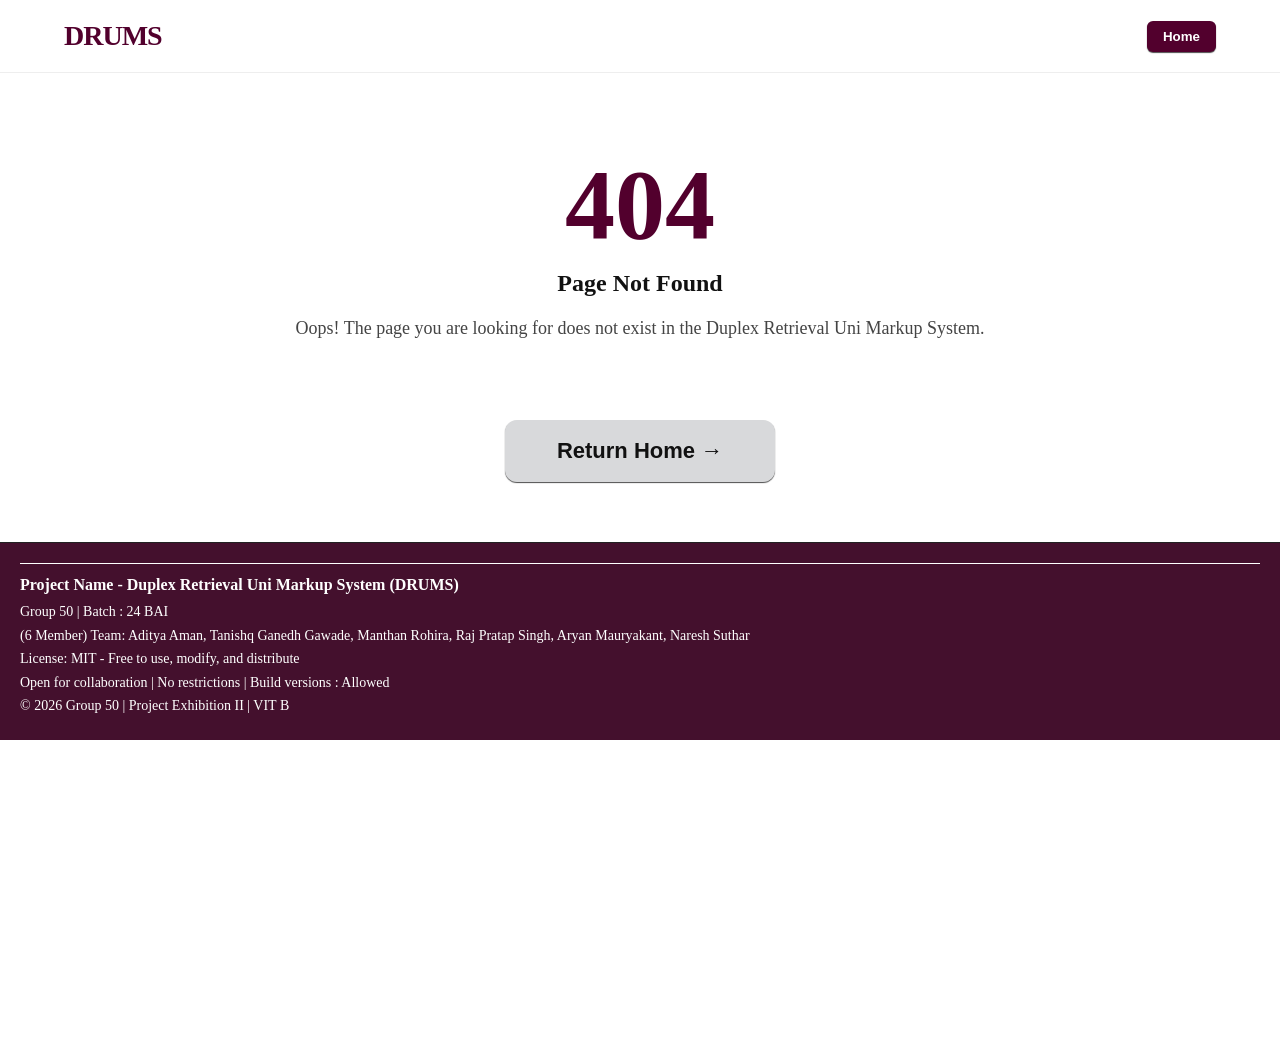
<file: index.html>
<!DOCTYPE html>
<html lang="en">

<head>
    <meta charset="UTF-8">
    <meta name="viewport" content="width=device-width, initial-scale=1.0">
    <title>Duplex Retrieval Markup System</title>
    <link rel="stylesheet" href="/css/style.css">
    <script type="module" src="/js/app.js"></script>
</head>

<body>
    <!-- the single-page app container -->
    <div id="root"></div>
</body>

</html>
</file>
<file: css/style.css>
/* copied and adapted from willBeDeleted/styles.css */
* {
  margin: 0;
  padding: 0;
  box-sizing: border-box;
}

body {
  font-family: 'CMU Serif', 'Computer Modern', 'TeX Gyre Termes', serif;
  background: #ffffff;
  color: #111111;
  /* Allow natural scrolling by default */
  min-height: 100vh;
}

#grid {
  position: fixed;
  top: 0;
  left: 0;
  width: 100%;
  height: 100%;
  z-index: -1;
  background: #ffffff;
  pointer-events: none;
}

nav {
  position: fixed;
  top: 0;
  left: 0;
  right: 0;
  z-index: 100;
  padding: 20px 5%;
  background: rgba(255, 255, 255, 0.85);
  backdrop-filter: blur(10px);
  border-bottom: 1px solid #eeeeee;
}

.nav-container {
  max-width: 1200px;
  margin: 0 auto;
  display: flex;
  justify-content: space-between;
  align-items: center;
}

.logo {
  font-size: 28px;
  font-weight: 700;
  letter-spacing: -1px;
  color: #52002d;
}

.nav-buttons button {
  margin-left: 12px;
  padding: 10px 24px;
  background: #1e27332c;
  color: #111111;
  font-weight: 600;
  border: none;
  border-radius: 12px;
  cursor: pointer;
  transition: all 0.3s;
  box-shadow: 0 1px 1px rgba(0, 0, 0, 0.699);
}

.nav-buttons button:hover {
  box-shadow: 0 15px 15px rgba(0, 0, 0, 0.35);
}

.hero {
  margin: 120px auto 60px;
  /* Standard margin instead of absolute centering */
  width: 820px;
  text-align: center;
  z-index: 10;
  position: relative;
}

h1 {
  margin-top: 150px;
  font-size: 58px;
  /* FIXED px */
  font-weight: 700;
  line-height: 1.1;
  margin-bottom: 24px;
  color: #111111;
}

.description {
  font-size: 18px;
  /* FIXED px */
  line-height: 1.5;
  color: #444444;
  margin-bottom: 48px;
}

.continue-btn {
  font-size: 22px;
  /* FIXED px */
  font-weight: 600;
  padding: 18px 52px;
  background: #1e27332c;
  color: #111111;
  border: none;
  border-radius: 12px;
  cursor: pointer;
  transition: all 0.3s;
  box-shadow: 0 1px 1px rgba(0, 0, 0, 0.699);
}

.continue-btn:hover {
  box-shadow: 0 15px 15px rgba(0, 0, 0, 0.35);
}

@media (max-width: 768px) {
  .hero {
    width: 92%;
    /* shrinks to fit phone */
    padding: 0 15px;
  }

  h1 {
    font-size: 42px;
    /* smaller but still crisp */
  }

  .description {
    font-size: 16px;
  }

  .continue-btn {
    font-size: 19px;
    padding: 16px 42px;
  }

  .nav-container {
    flex-direction: column;
    gap: 15px;
    text-align: center;
  }

  .nav-buttons button {
    margin-left: 0;
    width: 160px;
  }
}

footer {
  position: relative;
  /* End of document flow */
  bottom: auto;
  left: auto;
  right: auto;
  background: #38001fef;
  border-top: 1px solid #222222;
  padding: 20px;
  font-size: 14px;
  color: #ffffff;
  z-index: 50;
  text-align: left;
}

footer hr {
  border: none;
  border-top: 1px solid #ffffff;
  margin-bottom: 12px;
}

footer h3 {
  font-size: 16px;
  font-weight: 700;
  margin-bottom: 8px;
  color: #ffffff;
}

footer p {
  margin: 4px 0;
  line-height: 1.4;
  color: #ffffff;
}

/* --- Auth forms (login / signup) --- */
.auth-wrapper {
  display: flex;
  justify-content: center;
  align-items: center;
  min-height: 100vh;
  padding: 20px;
}

.auth-card {
  background: #ffffff;
  border: 1px solid #e0e0e0;
  border-radius: 16px;
  padding: 48px 40px;
  width: 100%;
  max-width: 420px;
  box-shadow: 0 8px 32px rgba(82, 0, 45, 0.08), 0 2px 8px rgba(0, 0, 0, 0.06);
}

.auth-card h2 {
  font-size: 28px;
  font-weight: 700;
  color: #52002d;
  margin-bottom: 28px;
  text-align: center;
}

.form-group {
  margin-bottom: 20px;
}

.form-group label {
  display: block;
  font-size: 14px;
  font-weight: 600;
  color: #333;
  margin-bottom: 6px;
}

.form-group input {
  width: 100%;
  padding: 12px 16px;
  font-size: 15px;
  font-family: 'CMU Serif', 'Computer Modern', 'TeX Gyre Termes', serif;
  border: 1px solid #d0d0d0;
  border-radius: 10px;
  background: #fafafa;
  color: #111;
  outline: none;
  transition: border-color 0.2s, box-shadow 0.2s;
}

.form-group input:focus {
  border-color: #52002d;
  box-shadow: 0 0 0 3px rgba(82, 0, 45, 0.1);
  background: #fff;
}

.auth-btn {
  width: 100%;
  padding: 14px;
  font-size: 16px;
  font-weight: 600;
  font-family: 'CMU Serif', 'Computer Modern', 'TeX Gyre Termes', serif;
  background: #52002d;
  color: #ffffff;
  border: none;
  border-radius: 12px;
  cursor: pointer;
  transition: all 0.3s;
  box-shadow: 0 2px 8px rgba(82, 0, 45, 0.25);
  margin-top: 8px;
}

.auth-btn:hover {
  background: #3d0021;
  box-shadow: 0 6px 20px rgba(82, 0, 45, 0.35);
  transform: translateY(-1px);
}

.auth-switch {
  text-align: center;
  margin-top: 20px;
  font-size: 14px;
  color: #666;
}

.auth-switch a {
  color: #52002d;
  font-weight: 600;
  text-decoration: none;
  transition: color 0.2s;
}

.auth-switch a:hover {
  color: #3d0021;
  text-decoration: underline;
}

/* --- Dashboard Board Styles --- */


/* ── Reset & Base ──────────────────────────────────────── */




/* ── Layout ────────────────────────────────────────────── */
.app-shell {
  display: flex;
  height: 100vh;
  position: relative;
}

/* ── Sidebar ───────────────────────────────────────────── */
.sidebar {
  width: 280px;
  min-width: 280px;
  background: #fff;
  border-right: 1px solid #e8e8ec;
  display: flex;
  flex-direction: column;
  transition: width 0.35s cubic-bezier(0.4, 0, 0.2, 1),
    min-width 0.35s cubic-bezier(0.4, 0, 0.2, 1),
    opacity 0.3s ease;
  z-index: 200;
  overflow: hidden;
}

.sidebar.collapsed {
  width: 0;
  min-width: 0;
  opacity: 0;
  border-right: none;
}

/* Toggle is outside sidebar, positioned absolutely on app-shell */
.sidebar-toggle {
  position: absolute;
  top: 16px;
  left: 234px;
  width: 32px;
  height: 32px;
  background: #fff;
  border: 1px solid #e8e8ec;
  border-radius: 8px;
  cursor: pointer;
  display: flex;
  align-items: center;
  justify-content: center;
  font-size: 14px;
  color: #666;
  z-index: 300;
  transition: left 0.35s cubic-bezier(0.4, 0, 0.2, 1),
    background 0.2s;
  box-shadow: 0 2px 8px rgba(0, 0, 0, 0.06);
}

.sidebar-toggle:hover {
  background: #f5f5f7;
}

.sidebar-toggle.shifted {
  left: 8px;
}

.sidebar-logo {
  padding: 28px 24px 20px;
  display: flex;
  align-items: center;
  gap: 12px;
  border-bottom: 1px solid #f0f0f3;
}

.sidebar-logo .icon {
  width: 34px;
  height: 34px;
  background: #1e27332c;
  border-radius: 12px;
  display: flex;
  align-items: center;
  justify-content: center;
  color: #fff;
  font-weight: 700;
  font-size: 18px;
}

.sidebar-logo .label {
  font-weight: 700;
  font-size: 22px;
  letter-spacing: -0.5px;
  color: #52002d;
}

.new-board-btn {
  font-family: 'CMU Serif', 'Computer Modern', 'TeX Gyre Termes', serif;
  margin: 24px 20px 0;
  padding: 14px 0;
  background: #1e27332c;
  color: #111111;
  border: none;
  border-radius: 14px;
  font-size: 14px;
  font-weight: 600;
  cursor: pointer;
  transition: all 0.3s;
  box-shadow: 0 1px 1px rgba(0, 0, 0, 0.699);
}

.new-board-btn:hover {
  box-shadow: 0 15px 15px rgba(0, 0, 0, 0.35);
}

.history-section {
  padding: 32px 20px 0;
  flex: 1;
  overflow-y: auto;
}

.history-section .section-label {
  font-size: 10px;
  font-weight: 600;
  color: #8a8a8a;
  letter-spacing: 2px;
  margin-bottom: 14px;
}

.history-list {
  list-style: none;
}

.history-item {
  padding: 12px 16px;
  border-radius: 12px;
  font-size: 13px;
  color: #555;
  cursor: pointer;
  transition: background 0.15s;
}

.history-item:hover {
  background: #f5f7fa;
}

.sidebar-footer {
  border-top: 1px solid #a8a8a8;
  padding: 18px 20px;
  display: flex;
  align-items: center;
  justify-content: space-between;
}

.sidebar-footer .user-info {
  display: flex;
  align-items: center;
  gap: 10px;
  font-size: 12px;
  color: #888;
}

.sidebar-footer .avatar {
  width: 28px;
  height: 28px;
  background: #555557;
  border-radius: 50%;
}

.sidebar-footer .settings-btn {
  background: none;
  border: none;
  color: #b0b0b0;
  cursor: pointer;
  font-size: 16px;
}

/* ── Main Area ─────────────────────────────────────────── */
.main-area {
  flex: 1;
  display: flex;
  flex-direction: column;
  min-width: 0;
}

/* ── Upload Toolbar ────────────────────────────────────── */
.upload-toolbar {
  background: #fff;
  border-bottom: 1px solid #f0f0f3;
  padding: 20px 28px;
  display: flex;
  gap: 28px;
}

.storage-section {
  flex: 1;
}

.storage-header {
  display: flex;
  align-items: center;
  justify-content: space-between;
  margin-bottom: 10px;
}

.storage-label {
  font-size: 13px;
  font-weight: 600;
  color: #414141;
  display: flex;
  align-items: center;
  gap: 8px;
}

.storage-label .dot {
  font-size: 12px;
}

.storage-label .dot.a {
  color: #003994;
}

.storage-label .dot.b {
  color: #00a33f;
}

.file-count {
  font-size: 11px;
  background: #f3f4f6;
  color: #888;
  padding: 3px 12px;
  border-radius: 20px;
}

.drop-zone {
  border: 2px dashed #858585;
  border-radius: 16px;
  height: 72px;
  display: flex;
  flex-direction: column;
  align-items: center;
  justify-content: center;
  cursor: pointer;
  transition: border-color 0.2s, background 0.2s;
}

.drop-zone:hover {
  border-color: #000000;
}

.drop-zone.active-a {
  border-color: #3b82f6;
  background: #eff6ff;
}

.drop-zone.active-b {
  border-color: #10b981;
  background: #ecfdf5;
}

.drop-zone .dz-text {
  font-size: 13px;
  color: #888;
}

.drop-zone .dz-sub {
  font-size: 10px;
  color: #b6b6b6;
  margin-top: 2px;
}

.file-list {
  margin-top: 10px;
  max-height: 110px;
  overflow-y: auto;
}

.file-item {
  display: flex;
  align-items: center;
  gap: 10px;
  background: #f9fafb;
  border-radius: 12px;
  padding: 8px 12px;
  margin-bottom: 6px;
  font-size: 12px;
  position: relative;
  overflow: hidden;
}

.file-item .fi-name {
  flex: 1;
  color: #555;
  white-space: nowrap;
  overflow: hidden;
  text-overflow: ellipsis;
}

.file-item .fi-size {
  font-size: 10px;
  color: #aaa;
  white-space: nowrap;
}

.file-item .fi-status {
  font-size: 14px;
  min-width: 20px;
  text-align: center;
}

.file-item .fi-remove {
  background: none;
  border: none;
  color: #ccc;
  font-size: 16px;
  cursor: pointer;
  padding: 0 4px;
  transition: color 0.15s;
}

.file-item .fi-remove:hover {
  color: #ef4444;
}

.file-item .fi-add {
  background: none;
  border: 1px solid #d1d5db;
  color: #10b981;
  font-size: 16px;
  font-weight: 700;
  cursor: pointer;
  padding: 0;
  width: 22px;
  height: 22px;
  border-radius: 6px;
  display: flex;
  align-items: center;
  justify-content: center;
  transition: background 0.15s, border-color 0.15s;
  flex-shrink: 0;
}

.file-item .fi-add:hover {
  background: #ecfdf5;
  border-color: #10b981;
}

/* Progress bar inside file-item */
.fi-progress {
  position: absolute;
  bottom: 0;
  left: 0;
  height: 3px;
  background: #3b82f6;
  border-radius: 0 0 12px 12px;
  transition: width 0.3s linear;
}

.fi-progress.green {
  background: #10b981;
}

.fi-progress.fail {
  background: #ef4444;
}

/* ── Board ─────────────────────────────────────────────── */
.board {
  flex: 1;
  position: relative;
  overflow: auto;
  background-color: #f8f9fa;
}

.board-canvas {
  position: relative;
  width: 2048px;
  height: 2048px;
  background-image:
    linear-gradient(#e9eaed 1px, transparent 1px),
    linear-gradient(90deg, #e9eaed 1px, transparent 1px);
  background-size: 40px 40px;
}

.board-svg {
  position: absolute;
  top: 0;
  left: 0;
  width: 2048px;
  height: 2048px;
  pointer-events: none;
  z-index: 50;
}

.board-svg path {
  fill: none;
  stroke: #94a3b8;
  stroke-width: 2;
  stroke-dasharray: 8 4;
  transition: stroke 0.2s;
}

.board-svg path:hover {
  stroke: #000000;
  stroke-width: 3;
}

.board-svg .temp-line {
  stroke: #3b82f6;
  stroke-width: 2;
  stroke-dasharray: 6 4;
  opacity: 0.6;
}

/* ── Board Card (prompt) ───────────────────────────────── */
.board-card {
  position: absolute;
  background: #fff;
  border-radius: 16px;
  box-shadow: 0 1px 1px rgba(0, 0, 0, 0.699);
  border: 1px solid #e5e7eb;
  cursor: move;
  user-select: none;
  z-index: 60;
  transition: box-shadow 0.2s;
  min-width: 200px;
  max-width: 380px;
}

.board-card:hover {
  box-shadow: 0 15px 15px rgba(0, 0, 0, 0.35);
}



.board-card.minimized {
  min-width: 160px;
  max-width: 260px;
}

.card-header {
  display: flex;
  align-items: center;
  justify-content: space-between;
  padding: 14px 18px;
  border-bottom: 1px solid #f0f0f3;
}

.card-title {
  font-size: 13px;
  font-weight: 600;
  color: #333;
}

.card-actions {
  display: flex;
  gap: 6px;
}

.card-actions button {
  background: none;
  border: none;
  width: 26px;
  height: 26px;
  border-radius: 8px;
  cursor: pointer;
  font-size: 14px;
  color: #aaa;
  display: flex;
  align-items: center;
  justify-content: center;
  transition: background 0.15s, color 0.15s;
}

.card-actions button:hover {
  background: #f5f5f7;
  color: #555;
}

.card-actions .close-btn:hover {
  color: #ef4444;
}

.card-body {
  padding: 14px 18px;
}

.card-body .prompt-text {
  font-family: sans-serif;
  font-size: 12px;
  line-height: 1.0;
  color: #444;
}

/* ── File Node (on board) ──────────────────────────────── */
.file-node {
  position: absolute;
  background: #fff;
  border-radius: 12px;
  box-shadow: 0 1px 1px rgba(0, 0, 0, 0.699);
  border: 1px solid #e5e7eb;
  cursor: move;
  user-select: none;
  z-index: 60;
  display: flex;
  align-items: center;
  padding: 10px 14px;
  gap: 10px;
  min-width: 180px;
  transition: box-shadow 0.2s;
}

.file-node:hover {
  box-shadow: 0 15px 15px rgba(0, 0, 0, 0.35);
}

.file-node.minimized {
  min-width: 100px;
}

.file-node.minimized .fn-details {
  display: none;
}

/* Port stays visible when minimized so connections don't break */
.file-node.minimized .fn-port {
  display: flex;
}

.file-node.side-a {
  border-left: 3px solid #3b82f6;
  flex-direction: row;
}

.file-node.side-b {
  border-left: 3px solid #10b981;
}

.fn-icon {
  width: 36px;
  height: 36px;
  border-radius: 8px;
  background: #f1f5f9;
  display: flex;
  align-items: center;
  justify-content: center;
  font-size: 10px;
  color: #888;
  font-weight: 600;
  overflow: hidden;
  flex-shrink: 0;
}

.fn-icon img {
  width: 100%;
  height: 100%;
  object-fit: cover;
  border-radius: 8px;
}

.fn-details {
  flex: 1;
  min-width: 0;
}

.fn-name {
  font-size: 12px;
  font-weight: 500;
  color: #333;
  white-space: nowrap;
  overflow: hidden;
  text-overflow: ellipsis;
}

.fn-meta {
  font-size: 10px;
  color: #aaa;
  margin-top: 2px;
}

.fn-actions {
  display: flex;
  gap: 4px;
  flex-shrink: 0;
}

.fn-actions button {
  background: none;
  border: none;
  width: 22px;
  height: 22px;
  border-radius: 6px;
  cursor: pointer;
  font-size: 12px;
  color: #bbb;
  display: flex;
  align-items: center;
  justify-content: center;
  transition: background 0.15s, color 0.15s;
}

.fn-actions button:hover {
  background: #f5f5f7;
  color: #555;
}

/* Connection port */
.fn-port {
  width: 14px;
  height: 14px;
  border-radius: 50%;
  border: 2px solid #cbd5e1;
  background: #fff;
  cursor: crosshair;
  transition: border-color 0.2s, background 0.2s, transform 0.15s;
  flex-shrink: 0;
}

.fn-port:hover {
  border-color: #313335;
  background: #eff6ff;
  transform: scale(1.3);
}

.fn-port.port-a {
  border-color: #93c5fd;
}

.fn-port.port-b {
  border-color: #6ee7b7;
}

.fn-port.port-a:hover {
  border-color: #3b82f6;
  background: #dbeafe;
}

.fn-port.port-b:hover {
  border-color: #10b981;
  background: #d1fae5;
}

/* ── Input Bar ─────────────────────────────────────────── */
.input-bar {
  background: #fff;
  border-top: 1px solid #f0f0f3;
  padding: 20px 28px;
}

.input-wrapper {
  max-width: 780px;
  margin: 0 auto;
  display: flex;
  align-items: flex-end;
  gap: 10px;
}

.input-wrapper textarea {
  flex: 1;
  border: 1px solid #e0e0e4;
  border-radius: 18px;
  padding: 16px 22px;
  font-size: 14px;
  font-family: 'CMU Serif', 'Computer Modern', 'TeX Gyre Termes', serif;
  resize: none;
  min-height: 52px;
  max-height: 160px;
  outline: none;
  transition: border-color 0.2s;
  line-height: 1.5;
  overflow-y: hidden;
  scrollbar-width: none;
  -ms-overflow-style: none;
}

.input-wrapper textarea::-webkit-scrollbar {
  display: none;
}

.input-wrapper textarea:focus {
  border-color: #3b82f6;
}

.input-wrapper textarea::placeholder {
  color: #bbb;
}

.input-buttons {
  display: flex;
  gap: 8px;
  flex-shrink: 0;
  padding-bottom: 8px;
}

.send-btn {
  width: 36px;
  height: 36px;
  background: #1e27332c;
  color: #000000;
  border: none;
  border-radius: 12px;
  cursor: pointer;
  display: flex;
  align-items: center;
  justify-content: center;
  font-size: 16px;
  transition: all 0.3s;
  box-shadow: 0 1px 1px rgba(0, 0, 0, 0.699);
}

.send-btn:hover {
  box-shadow: 0 15px 15px rgba(0, 0, 0, 0.35);
}

.compile-btn {
  height: 36px;
  padding: 0 18px;
  background: #1e27332c;
  color: #000000;
  border: none;
  border-radius: 12px;
  cursor: pointer;
  font-size: 13px;
  font-weight: 600;
  font-family: 'CMU Serif', 'Computer Modern', 'TeX Gyre Termes', serif;
  letter-spacing: 0.3px;
  transition: all 0.3s, box-shadow 0.3s;
  white-space: nowrap;
  box-shadow: 0 1px 1px rgba(0, 0, 0, 0.699);
}

.compile-btn:hover {
  box-shadow: 0 15px 15px rgba(0, 0, 0, 0.35);
}

.input-hint {
  text-align: center;
  font-size: 10px;
  color: #8f8f8f;
  margin-top: 10px;
  letter-spacing: 1.5px;
}

/* ── Upload Group Card (wrapper for file nodes) ───────── */
.upload-group {
  position: absolute;
  background: rgba(255, 255, 255, 0.6);
  backdrop-filter: blur(4px);
  border-radius: 16px;
  border: 1px solid #e8e8ec;
  padding: 12px;
  z-index: 55;
  cursor: move;
  user-select: none;
  min-width: 220px;
  transition: box-shadow 0.2s;
}

.upload-group:hover {
  box-shadow: 0 4px 20px -6px rgba(0, 0, 0, 0.10);
}



.upload-group.minimized {
  min-width: 160px;
}

.ug-header {
  display: flex;
  align-items: center;
  justify-content: space-between;
  margin-bottom: 8px;
  padding: 0 4px;
}

.ug-label {
  font-size: 11px;
  font-weight: 600;
  letter-spacing: 1px;
}

.ug-label.a {
  color: #3b82f6;
}

.ug-label.b {
  color: #10b981;
}

.ug-actions {
  display: flex;
  gap: 4px;
}

.ug-actions button {
  background: none;
  border: none;
  width: 22px;
  height: 22px;
  border-radius: 6px;
  cursor: pointer;
  font-size: 12px;
  color: #bbb;
  display: flex;
  align-items: center;
  justify-content: center;
  transition: background 0.15s, color 0.15s;
}

.ug-actions button:hover {
  background: #f0f0f3;
  color: #555;
}



/* ── Animations ────────────────────────────────────────── */
@keyframes shimmer {
  0% {
    background-position: -200px 0;
  }

  100% {
    background-position: 200px 0;
  }
}

@keyframes fadeIn {
  from {
    opacity: 0;
    transform: translateY(8px);
  }

  to {
    opacity: 1;
    transform: translateY(0);
  }
}

.file-item {
  animation: fadeIn 0.25s ease;
}

.file-node,
.board-card,
.upload-group {
  animation: fadeIn 0.35s ease;
}

/* Upload shimmer on progress bar */
.fi-progress.uploading {
  background: linear-gradient(90deg, #3b82f6 0%, #60a5fa 50%, #3b82f6 100%);
  background-size: 200px 100%;
  animation: shimmer 1.2s infinite linear;
}

.fi-progress.uploading.green {
  background: linear-gradient(90deg, #10b981 0%, #34d399 50%, #10b981 100%);
  background-size: 200px 100%;
}

/* Scrollbar */
::-webkit-scrollbar {
  width: 5px;
}

::-webkit-scrollbar-track {
  background: transparent;
}

::-webkit-scrollbar-thumb {
  background: #ddd;
  border-radius: 10px;
}

::-webkit-scrollbar-thumb:hover {
  background: #bbb;
}

/* ── Mobile & Touch Support ────────────────────────────── */
@media (max-width: 768px) {
  .sidebar {
    position: absolute;
    z-index: 1000;
    height: 100%;
    width: 280px !important;
    min-width: 280px !important;
    opacity: 1 !important;
    background: #ffffff !important;
    transform: translateX(-100%);
    transition: transform 0.3s cubic-bezier(0.4, 0, 0.2, 1);
    box-shadow: 10px 0 30px rgba(0, 0, 0, 0.1);
    border-right: 1px solid #e8e8ec;
  }

  .sidebar.active {
    transform: translateX(0);
  }

  .sidebar-toggle {
    display: flex !important;
    left: 10px;
    top: 10px;
    z-index: 1100;
  }

  .sidebar-toggle.shifted {
    left: 270px;
  }

  .main-area {
    width: 100%;
  }

  .upload-toolbar {
    flex-direction: column;
    padding: 10px 15px;
    gap: 10px;
    background: #fdfdfd;
  }

  .storage-section {
    width: 100%;
  }

  .drop-zone {
    height: 60px;
  }

  .input-bar {
    position: fixed;
    bottom: 0;
    left: 0;
    width: 100%;
    padding: 10px 15px 30px;
    /* Extra bottom padding for mobile safe area */
    background: #fff;
    box-shadow: 0 -5px 15px rgba(0, 0, 0, 0.05);
  }

  .input-wrapper {
    max-width: 100%;
    gap: 5px;
  }

  .input-wrapper textarea {
    font-size: 16px;
    /* Prevent iOS zoom */
    padding: 12px 15px;
  }

  .board {
    height: calc(100vh - 250px);
    margin-top: 0;
  }

  .board-card {
    min-width: 180px;
    max-width: 280px;
  }

  /* Larger touch targets for nodes */
  .fn-port {
    width: 24px;
    height: 24px;
    border-width: 3px;
    background: #fff;
    box-shadow: 0 2px 5px rgba(0, 0, 0, 0.2);
  }

  .file-node {
    padding: 8px 10px;
    min-width: 150px;
  }

  .fn-actions button {
    width: 30px;
    height: 30px;
    font-size: 16px;
  }
}

/* Ensure prompt text is readable on mobile */
@media (max-width: 480px) {
  .card-body .prompt-text {
    font-size: 11px;
    line-height: 1.2;
  }
}

/* --- Feature Toolbar (Right Side) --- */
.feature-toolbar {
  position: fixed;
  right: 30px;
  top: 50%;
  transform: translateY(-50%);
  display: flex;
  flex-direction: column;
  gap: 16px;
  z-index: 400;
  padding: 12px;
  background: rgba(255, 255, 255, 0.9);
  backdrop-filter: blur(8px);
  border: 1px solid #e5e7eb;
  border-radius: 30px;
  box-shadow: 0 4px 12px rgba(0, 0, 0, 0.08);
}

.feature-item {
  position: relative;
  display: flex;
  align-items: center;
  gap: 12px;
  cursor: pointer;
  transition: all 0.2s ease;
}

.feature-circle {
  width: 40px;
  height: 40px;
  border-radius: 50%;
  background: #f3f4f6;
  color: #6b7280;
  display: flex;
  align-items: center;
  justify-content: center;
  font-weight: 700;
  font-size: 16px;
  border: 2px solid transparent;
  transition: all 0.2s ease;
  user-select: none;
}

.feature-label {
  position: absolute;
  right: 52px;
  background: #111827;
  color: #fff;
  padding: 6px 12px;
  border-radius: 6px;
  font-size: 12px;
  font-weight: 600;
  white-space: nowrap;
  opacity: 0;
  pointer-events: none;
  transform: translateX(10px);
  transition: all 0.2s ease;
  box-shadow: 0 2px 8px rgba(0, 0, 0, 0.2);
}

.feature-label::after {
  content: '';
  position: absolute;
  right: -4px;
  top: 50%;
  transform: translateY(-50%) rotate(45deg);
  width: 8px;
  height: 8px;
  background: #111827;
}

.feature-item:hover .feature-label {
  opacity: 1;
  transform: translateX(0);
}

/* Selected state: Deep Dark */
.feature-item.selected .feature-circle {
  background: #111827;
  color: #ffffff;
  box-shadow: 0 0 0 3px rgba(17, 24, 39, 0.1);
}

/* Unselected: Normal Gray */
.feature-item:not(.selected) .feature-circle {
  background: #e5e7eb;
  color: #6b7280;
}

/* Disabled state */
.feature-item.disabled {
  cursor: not-allowed;
  opacity: 0.6;
}

.feature-item.disabled .feature-circle {
  background: #f3f4f6;
  color: #9ca3af;
}

.feature-item.disabled:hover .feature-label {
  opacity: 0.8;
  background: #4b5563;
  pointer-events: auto;
}

.feature-item.disabled:hover .feature-label::after {
  background: #4b5563;
}

@media (max-width: 768px) {
  .feature-toolbar {
    right: 15px;
    padding: 8px;
    gap: 12px;
  }

  .feature-circle {
    width: 36px;
    height: 36px;
    font-size: 14px;
  }
}
</file>
